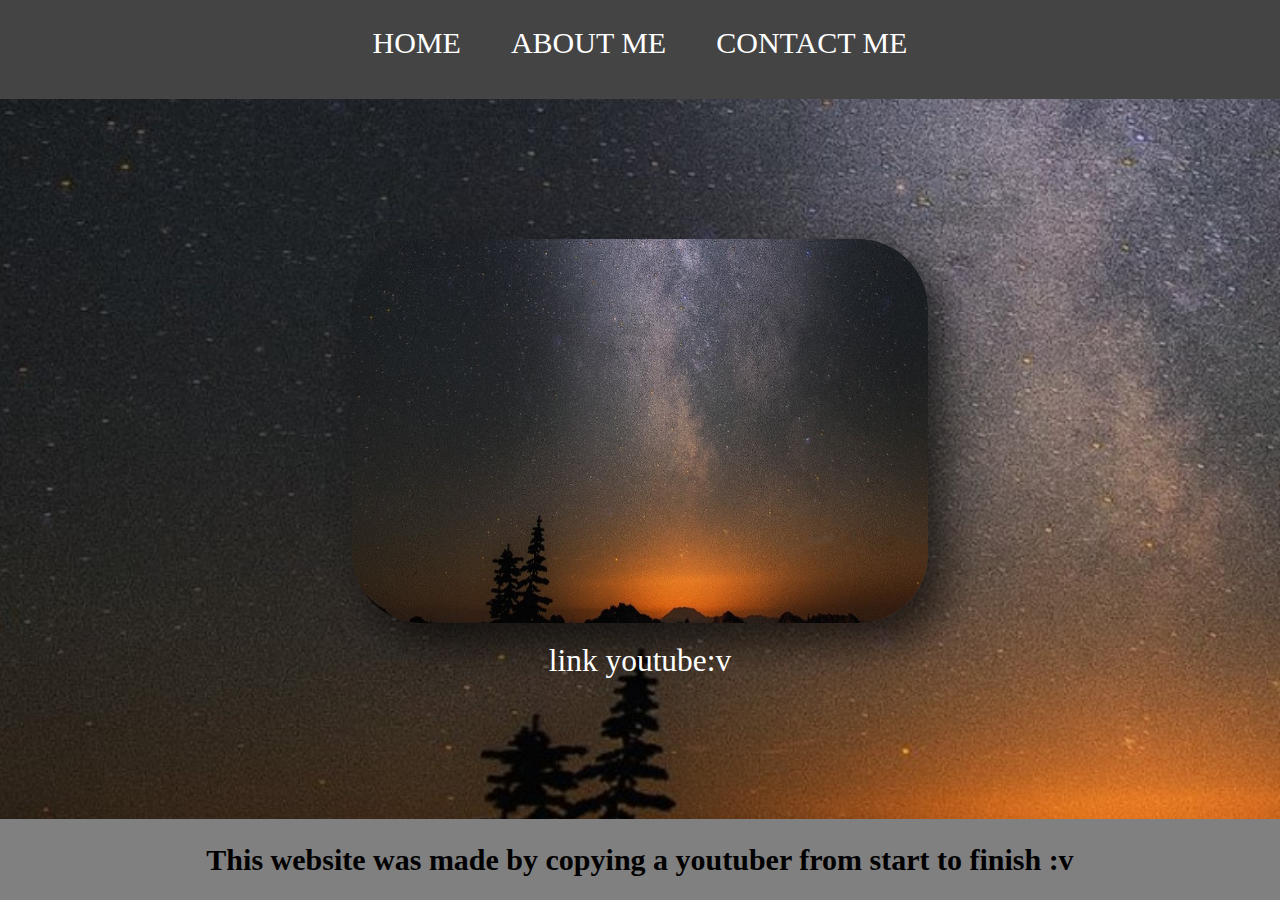
<file: index.html>
<html>
    <head>
        <title>WEBSITE GUE</title>
        <link rel="stylesheet" href="style.css" />
        <style>
            body {
                background-image: url(pemandangan.png);
                background-repeat: no-repeat;
                background-attachment: fixed;
                background-size: cover;
            }
        </style>
    </head>

    <body class="countainer">
        <div>
            <!-- navbar -->
            <div class="countainer-navbar">
                <ul class="ul-navbar">
                    <li class="li-navbar">
                        <a href="#" class="a-navbar">HOME</a>
                    </li>
                    <li class="li-navbar">
                        <a href="about.html" class="a-navbar">ABOUT ME</a>
                    </li>
                    <li class="li-navbar">
                        <a href="contact.html" class="a-navbar">CONTACT ME</a>
                    </li>
                </ul>
            </div>
            <!-- navbar end -->

            <!-- content 1 -->
            <div class="countainer-content">
                <a href="https://www.youtube.com/watch?v=dQw4w9WgXcQ" class="a-content">
                    <img src="pemandangan.png" class="img-content" />
                    <p>link youtube:v</p>
                </a>                
            </div>
            <!-- content end -->

            <!-- footer -->
            <div class="countainer-footer">
                <h1 class="h1-footer">This website was made by copying a youtuber from start to finish :v</h1>
            </div>
            <!-- footer end -->
        </div>
    </body>
</html>
</file>
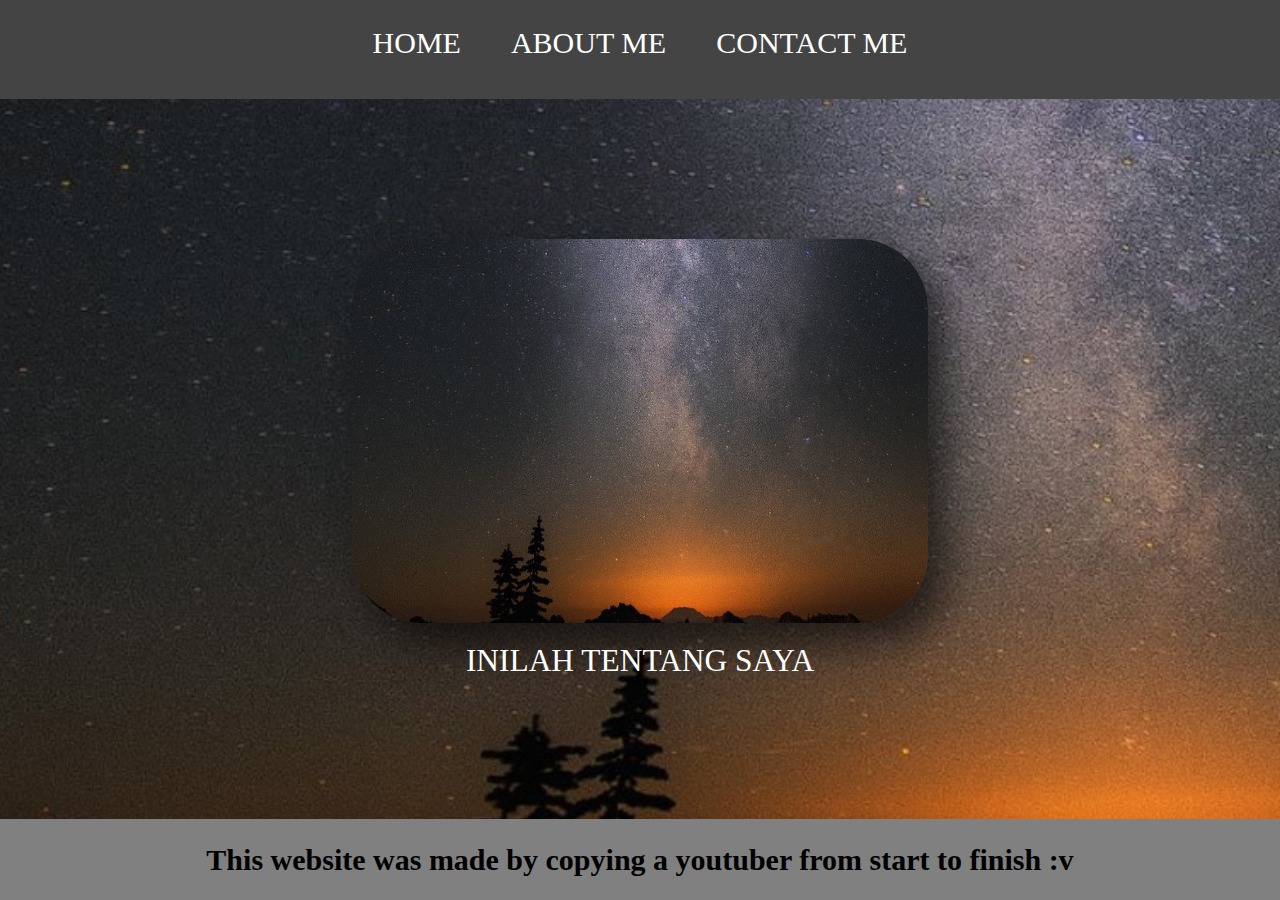
<file: about.html>
<html>
    <head>
        <title>ABOUT ME</title>
        <link rel="stylesheet" href="style.css" />
        <style>
            body {
                background-image: url(pemandangan.png);
                background-repeat: no-repeat;
                background-attachment: fixed;
                background-size: cover;
            }
        </style>
    </head>
    <body class="countainer">
        <div>
            <!-- navbar -->
            <div class="countainer-navbar">
                <ul class="ul-navbar">
                    <li class="li-navbar">
                        <a href="index.html" class="a-navbar">HOME</a>
                    </li>
                    <li class="li-navbar">
                        <a href="about.html" class="a-navbar">ABOUT ME</a>
                    </li>
                    <li class="li-navbar">
                        <a href="contact.html" class="a-navbar">CONTACT ME</a>
                    </li>
                </ul>
            </div>
            <!-- navbar end -->

            <!-- content 1 -->
            <div class="countainer-content">
                <a href="https://www.youtube.com/watch?v=dQw4w9WgXcQ" class="a-content">
                    <img src="pemandangan.png" class="img-content" />
                    <p>INILAH TENTANG SAYA</p>
                </a>                
            </div>
            <!-- content end -->

            <!-- footer -->
            <div class="countainer-footer">
                <h1 class="h1-footer">This website was made by copying a youtuber from start to finish :v</h1>
            </div>
            <!-- footer end -->
        </div>
    </body>
</html>
</file>
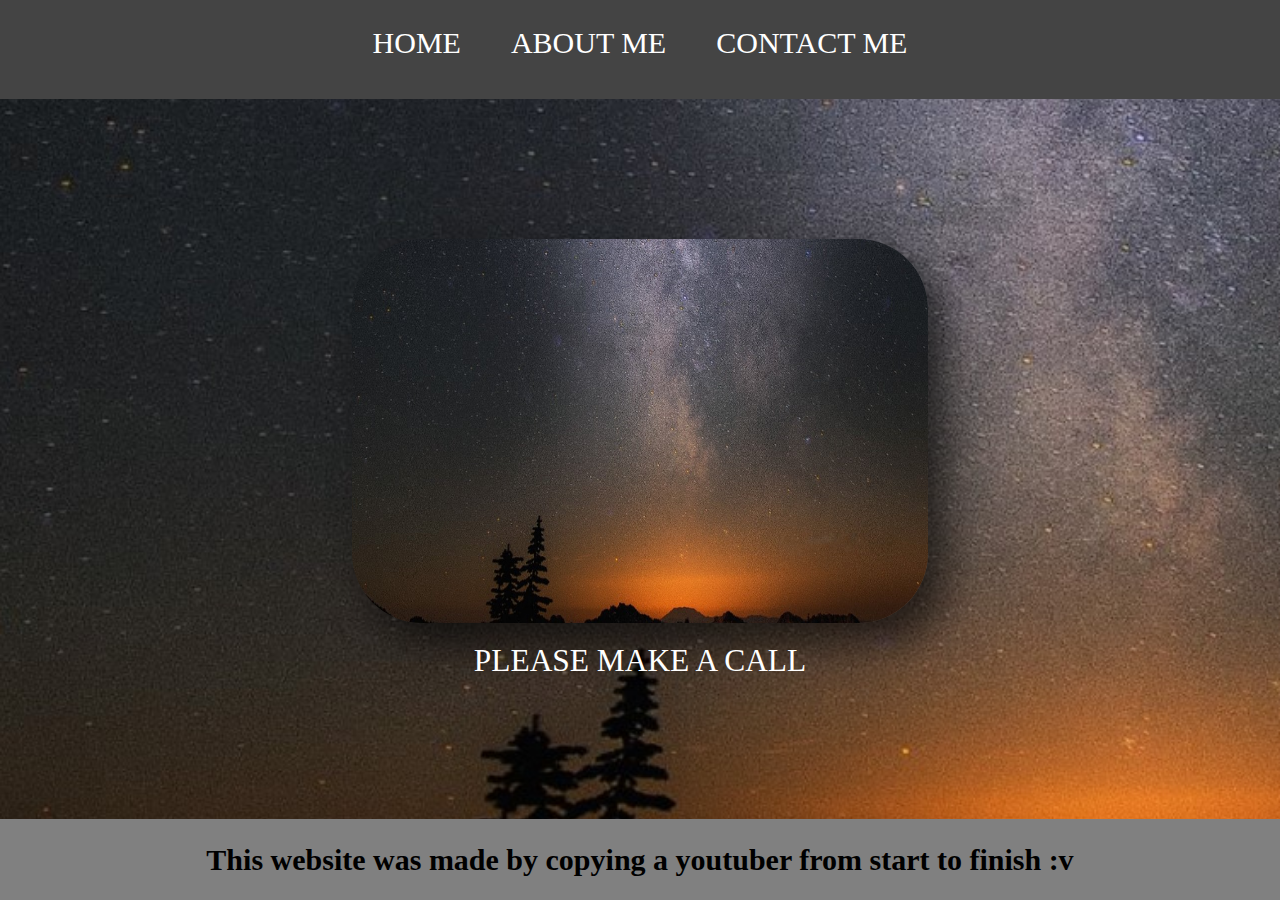
<file: contact.html>
<html>
    <head>
        <title>CONTACT ME</title>
        <link rel="stylesheet" href="style.css" />
        <style>
            body {
                background-image: url(pemandangan.png);
                background-repeat: no-repeat;
                background-attachment: fixed;
                background-size:cover;
            }
        </style>
    </head>
    <body class="countainer">
        <div>
            <!-- navbar -->
            <div class="countainer-navbar">
                <ul class="ul-navbar">
                    <li class="li-navbar">
                        <a href="index.html" class="a-navbar">HOME</a>
                    </li>
                    <li class="li-navbar">
                        <a href="about.html" class="a-navbar">ABOUT ME</a>
                    </li>
                    <li class="li-navbar">
                        <a href="contact.html" class="a-navbar">CONTACT ME</a>
                    </li>
                </ul>
            </div>
            <!-- navbar end -->

            <!-- content 1 -->
            <div class="countainer-content">
                <a href="https://www.youtube.com/watch?v=dQw4w9WgXcQ" class="a-content">
                    <img src="pemandangan.png" class="img-content" />
                    <p>PLEASE MAKE A CALL</p>
                </a>                
            </div>
            <!-- content end -->

            <!-- footer -->
            <div class="countainer-footer">
                <h1 class="h1-footer">This website was made by copying a youtuber from start to finish :v</h1>
            </div>
            <!-- footer end -->
        </div>
    </body>
</html>
</file>
<file: style.css>
*,
html {
  margin: 0;
  padding: 0;  
}


.countainer-navbar {
    background-color: #444;
    width: 100%;
    height: 11vh;
}

.ul-navbar {
    display: flex;
    height: 85px;
    justify-content: center;
    align-items: center;
}

.li-navbar {
    list-style-type: none;
    padding: 20px;
    margin: 5px;
    color: white;
    font-size: 30px;
    border-radius: 100px;
}

.li-navbar:hover {
    background-color: black;
    transition: .5s ease-in-out;
    transition-delay: .1s;
    border-radius: 20px;
}

.a-navbar {
    color: white;
    text-decoration: none;
}

.countainer-content {
    /* background-color: gray; */
    display: flex;
    justify-content: center;
    align-items: center;
    height: 80vh;
}

.img-content {
    width: 80%;
    height: 80%;
    border-radius: 70px;
    -webkit-box-shadow: 19px 22px 38px 0px rgba(0,0,0,0.59);
    -moz-box-shadow: 19px 22px 38px 0px rgba(0,0,0,0.59);
    box-shadow: 19px 22px 38px 0px rgba(0,0,0,0.59);
}

.a-content {
    /* background-color: gray; */
    color: white;
    text-decoration: none;
    font-size:3cap;
    display: flex;
    flex-direction: column;
    justify-content: space-evenly;
    align-items: center;
    width: 720px;
    height: 480px;
    border-radius: 70px;


}

.countainer-footer {
    background-color: gray;
    display: flex;
    justify-content: center;
    align-items: center;
    height: 9vh;
}

.h1-footer {
    font-size: 30px;
}
</file>
